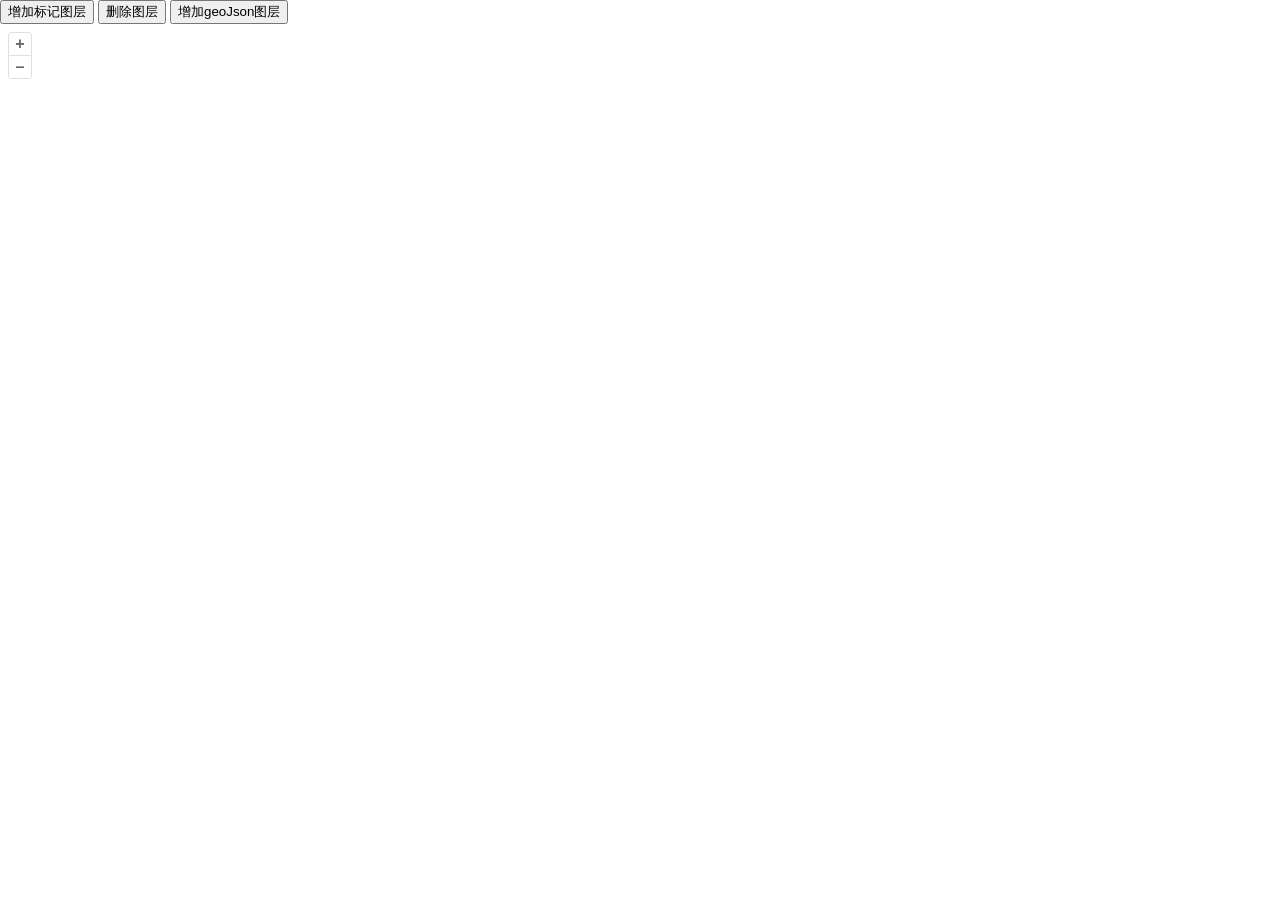
<file: testIndex.html>
<!doctype html>
<html lang="zh">
  <head>
    <meta charset="UTF-8" />
    <meta name="viewport" content="width=device-width, initial-scale=1.0" />
    <title>Document</title>
    <link rel="stylesheet" href="./lib/ol.css" />
    <style>
      html,
      body {
        margin: 0;
        padding: 0;
        width: 100%;
        height: 100%;
      }
      #app {
        width: 100%;
        height: 100%;
      }
      .map {
        width: 100%;
        height: 100%;
      }
    </style>
  </head>
  <body>
    <button onClick="addLayer()">增加标记图层</button>
    <button onClick="removeLayer()">删除图层</button>
    <button onClick="addGeojson()">增加geoJson图层</button>
    <div id="app">
      <div class="map" id="map"></div>
    </div>
    <script src="./lib/ol.js"></script>

    <script>
      const key = ''

      const vecLayer = new ol.layer.Tile({
        id: 'vecLayer',
        title: '矢量图层',
        source: new ol.source.XYZ({
          url: `https://t{0-7}.tianditu.gov.cn/vec_c/wmts?SERVICE=WMTS&REQUEST=GetTile&VERSION=1.0.0&LAYER=vec&STYLE=default&TILEMATRIXSET=c&FORMAT=tiles&TILECOL={x}&TILEROW={y}&TILEMATRIX={z}&tk=${key}`,
          projection: 'EPSG:4326'
        })
      })
      const cvaLayer = new ol.layer.Tile({
        id: 'cvaLayer',
        title: '矢量注记',
        source: new ol.source.XYZ({
          url: `https://t1.tianditu.gov.cn/cva_c/wmts?SERVICE=WMTS&REQUEST=GetTile&VERSION=1.0.0&LAYER=cva&STYLE=default&TILEMATRIXSET=c&FORMAT=tiles&TILEMATRIX={z}&TILEROW={y}&TILECOL={x}&tk=${key}`,
          projection: 'EPSG:4326'
        })
      })

      const map = new ol.Map({
        target: 'map',
        layers: [vecLayer],
        view: new ol.View({
          projection: 'EPSG:4326',
          center: [113.12, 23.02], // 佛山
          zoom: 8,
          maxZoom: 18,
          minZoom: 1,
          // 强制视图的缩放级别（zoom level）只能是整数
          constrainResolution: true,
          // 禁用缩放的平滑过渡效果，让缩放操作立即跳转到目标分辨率。
          /**
           * 为 true（默认）：缩放时有平滑的动画过渡，连续缩放时不会立即约束分辨率
           * 为 false：立即应用分辨率约束，没有过渡动画
           */
          smoothResolutionConstraint: false
        })
      })

      // 增加图层
      function addLayer() {
        map.addLayer(cvaLayer)
      }
      // 隐藏图层
      function removeLayer() {
        let allLayer = map.getLayers().getArray()
        let removeLayer = allLayer.find((item) => item.get('id') === 'cvaLayer')
        map.removeLayer(removeLayer)
      }

      // 增加geojson
      function addGeojson() {
        const vectorLayer = new ol.layer.Vector({
          source: new ol.source.Vector({
            url: '/static/foshan.geojson', // GeoJSON 文件路径
            format: new ol.format.GeoJSON()
          }),
          style: new ol.style.Style({
            fill: new ol.style.Fill({
              color: 'rgba(255, 255, 255, 0.0)'
            }),
            stroke: new ol.style.Stroke({
              color: '#319FD3',
              width: 3
            }),
            image: new ol.style.Circle({
              radius: 5,
              fill: new ol.style.Fill({ color: '#FF0000' })
            })
          })
        })
        map.addLayer(vectorLayer)
        vectorLayer.getSource().on('featuresloadend', () => {
          const extent = vectorLayer.getSource().getExtent()
          if (extent && !isNaN(extent[0])) {
            map.getView().fit(extent, {
              padding: [50, 50, 50, 50],
              duration: 1000
            })
          }
        })
      }
    </script>
  </body>
</html>
</file>
<file: lib/ol.css>
:root,
:host {
  --ol-background-color: white;
  --ol-accent-background-color: #F5F5F5;
  --ol-subtle-background-color: rgba(128, 128, 128, 0.25);
  --ol-partial-background-color: rgba(255, 255, 255, 0.75);
  --ol-foreground-color: #333333;
  --ol-subtle-foreground-color: #666666;
  --ol-brand-color: #00AAFF;
}

.ol-box {
  box-sizing: border-box;
  border-radius: 2px;
  border: 1.5px solid var(--ol-background-color);
  background-color: var(--ol-partial-background-color);
}

.ol-mouse-position {
  top: 8px;
  right: 8px;
  position: absolute;
}

.ol-scale-line {
  background: var(--ol-partial-background-color);
  border-radius: 4px;
  bottom: 8px;
  left: 8px;
  padding: 2px;
  position: absolute;
}

.ol-scale-line-inner {
  border: 1px solid var(--ol-subtle-foreground-color);
  border-top: none;
  color: var(--ol-foreground-color);
  font-size: 10px;
  text-align: center;
  margin: 1px;
  will-change: contents, width;
  transition: all 0.25s;
}

.ol-scale-bar {
  position: absolute;
  bottom: 8px;
  left: 8px;
}

.ol-scale-bar-inner {
  display: flex;
}

.ol-scale-step-marker {
  width: 1px;
  height: 15px;
  background-color: var(--ol-foreground-color);
  float: right;
  z-index: 10;
}

.ol-scale-step-text {
  position: absolute;
  bottom: -5px;
  font-size: 10px;
  z-index: 11;
  color: var(--ol-foreground-color);
  text-shadow: -1.5px 0 var(--ol-partial-background-color), 0 1.5px var(--ol-partial-background-color), 1.5px 0 var(--ol-partial-background-color), 0 -1.5px var(--ol-partial-background-color);
}

.ol-scale-text {
  position: absolute;
  font-size: 12px;
  text-align: center;
  bottom: 25px;
  color: var(--ol-foreground-color);
  text-shadow: -1.5px 0 var(--ol-partial-background-color), 0 1.5px var(--ol-partial-background-color), 1.5px 0 var(--ol-partial-background-color), 0 -1.5px var(--ol-partial-background-color);
}

.ol-scale-singlebar {
  position: relative;
  height: 10px;
  z-index: 9;
  box-sizing: border-box;
  border: 1px solid var(--ol-foreground-color);
}

.ol-scale-singlebar-even {
  background-color: var(--ol-subtle-foreground-color);
}

.ol-scale-singlebar-odd {
  background-color: var(--ol-background-color);
}

.ol-unsupported {
  display: none;
}

.ol-viewport,
.ol-unselectable {
  -webkit-touch-callout: none;
  -webkit-user-select: none;
  -moz-user-select: none;
  user-select: none;
  -webkit-tap-highlight-color: transparent;
}

.ol-viewport canvas {
  all: unset;
  overflow: hidden;
}

.ol-viewport {
  touch-action: pan-x pan-y;
}

.ol-selectable {
  -webkit-touch-callout: default;
  -webkit-user-select: text;
  -moz-user-select: text;
  user-select: text;
}

.ol-grabbing {
  cursor: -webkit-grabbing;
  cursor: -moz-grabbing;
  cursor: grabbing;
}

.ol-grab {
  cursor: move;
  cursor: -webkit-grab;
  cursor: -moz-grab;
  cursor: grab;
}

.ol-control {
  position: absolute;
  background-color: var(--ol-subtle-background-color);
  border-radius: 4px;
}

.ol-zoom {
  top: .5em;
  left: .5em;
}

.ol-rotate {
  top: .5em;
  right: .5em;
  transition: opacity .25s linear, visibility 0s linear;
}

.ol-rotate.ol-hidden {
  opacity: 0;
  visibility: hidden;
  transition: opacity .25s linear, visibility 0s linear .25s;
}

.ol-zoom-extent {
  top: 4.643em;
  left: .5em;
}

.ol-full-screen {
  right: .5em;
  top: .5em;
}

.ol-control button {
  display: block;
  margin: 1px;
  padding: 0;
  color: var(--ol-subtle-foreground-color);
  font-weight: bold;
  text-decoration: none;
  font-size: inherit;
  text-align: center;
  height: 1.375em;
  width: 1.375em;
  line-height: .4em;
  background-color: var(--ol-background-color);
  border: none;
  border-radius: 2px;
}

.ol-control button::-moz-focus-inner {
  border: none;
  padding: 0;
}

.ol-zoom-extent button {
  line-height: 1.4em;
}

.ol-compass {
  display: block;
  font-weight: normal;
  will-change: transform;
}

.ol-touch .ol-control button {
  font-size: 1.5em;
}

.ol-touch .ol-zoom-extent {
  top: 5.5em;
}

.ol-control button:hover,
.ol-control button:focus {
  text-decoration: none;
  outline: 1px solid var(--ol-subtle-foreground-color);
  color: var(--ol-foreground-color);
}

.ol-zoom .ol-zoom-in {
  border-radius: 2px 2px 0 0;
}

.ol-zoom .ol-zoom-out {
  border-radius: 0 0 2px 2px;
}

.ol-attribution {
  text-align: right;
  bottom: .5em;
  right: .5em;
  max-width: calc(100% - 1.3em);
  display: flex;
  flex-flow: row-reverse;
  align-items: center;
}

.ol-attribution a {
  color: var(--ol-subtle-foreground-color);
  text-decoration: none;
}

.ol-attribution ul {
  margin: 0;
  padding: 1px .5em;
  color: var(--ol-foreground-color);
  text-shadow: 0 0 2px var(--ol-background-color);
  font-size: 12px;
}

.ol-attribution li {
  display: inline;
  list-style: none;
}

.ol-attribution li:not(:last-child):after {
  content: " ";
}

.ol-attribution img {
  max-height: 2em;
  max-width: inherit;
  vertical-align: middle;
}

.ol-attribution button {
  flex-shrink: 0;
}

.ol-attribution.ol-collapsed ul {
  display: none;
}

.ol-attribution:not(.ol-collapsed) {
  background: var(--ol-partial-background-color);
}

.ol-attribution.ol-uncollapsible {
  bottom: 0;
  right: 0;
  border-radius: 4px 0 0;
}

.ol-attribution.ol-uncollapsible img {
  margin-top: -.2em;
  max-height: 1.6em;
}

.ol-attribution.ol-uncollapsible button {
  display: none;
}

.ol-zoomslider {
  top: 4.5em;
  left: .5em;
  height: 200px;
}

.ol-zoomslider button {
  position: relative;
  height: 10px;
}

.ol-touch .ol-zoomslider {
  top: 5.5em;
}

.ol-overviewmap {
  left: 0.5em;
  bottom: 0.5em;
}

.ol-overviewmap.ol-uncollapsible {
  bottom: 0;
  left: 0;
  border-radius: 0 4px 0 0;
}

.ol-overviewmap .ol-overviewmap-map,
.ol-overviewmap button {
  display: block;
}

.ol-overviewmap .ol-overviewmap-map {
  border: 1px solid var(--ol-subtle-foreground-color);
  height: 150px;
  width: 150px;
}

.ol-overviewmap:not(.ol-collapsed) button {
  bottom: 0;
  left: 0;
  position: absolute;
}

.ol-overviewmap.ol-collapsed .ol-overviewmap-map,
.ol-overviewmap.ol-uncollapsible button {
  display: none;
}

.ol-overviewmap:not(.ol-collapsed) {
  background: var(--ol-subtle-background-color);
}

.ol-overviewmap-box {
  border: 1.5px dotted var(--ol-subtle-foreground-color);
}

.ol-overviewmap .ol-overviewmap-box:hover {
  cursor: move;
}

.ol-overviewmap .ol-viewport:hover {
  cursor: pointer;
}
</file>
